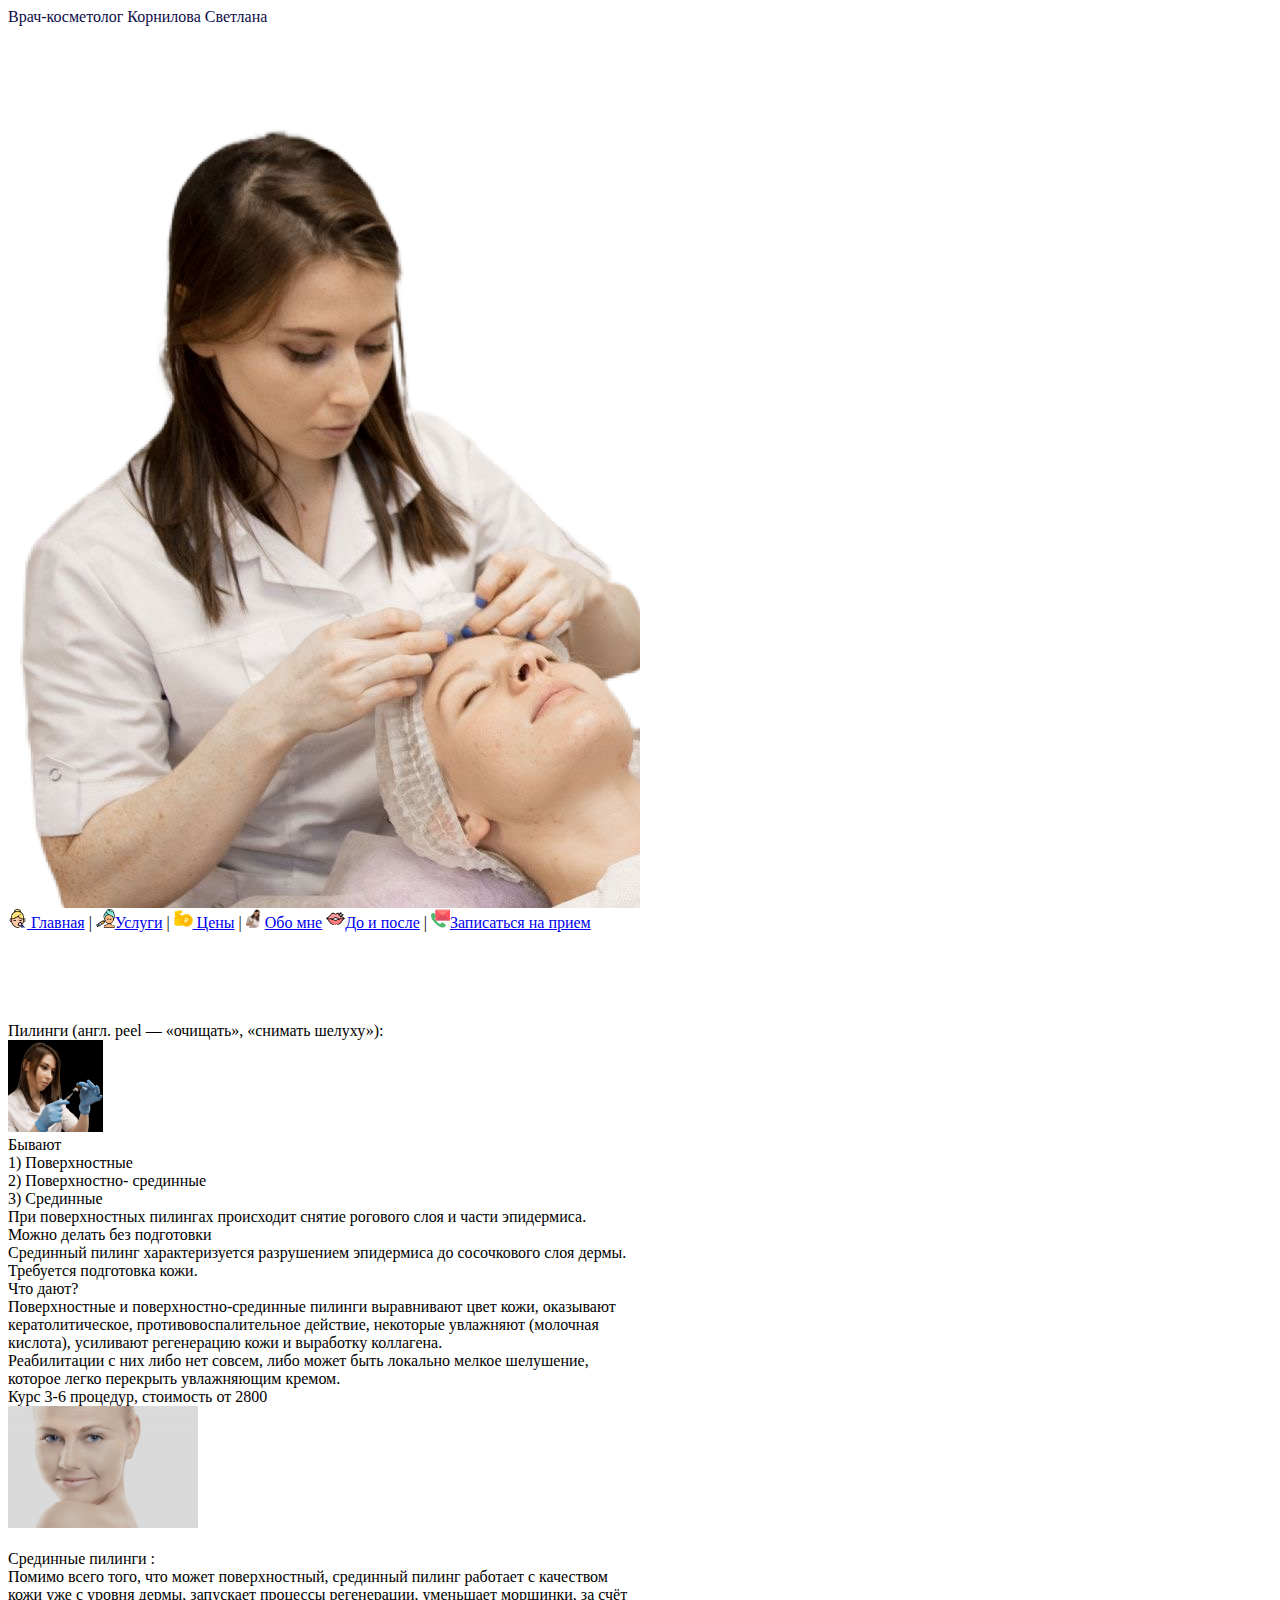
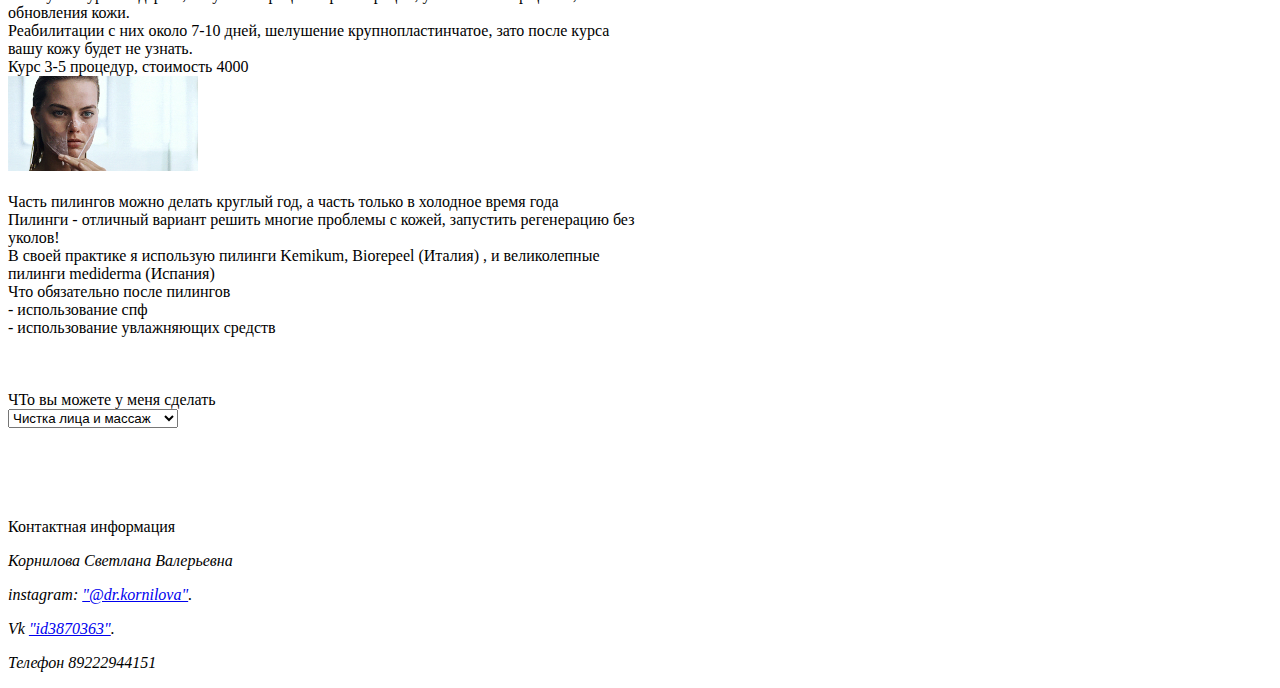
<file: html4 страничка.html>
<!DOCTYPE html>
<html lang="ru">
<head>
    <meta charset="UTF-8">
    <meta http-equiv="X-UA-Compatible" content="IE=edge">
    <meta name="viewport" content="width=device-width, initial-scale=1.0">
    <title>Корнилова Светлана</title>
    <link rel="shortcut icon" href="assets/images/5731912.png" type="image/png">
</head>
<body>
    
    <header>
    <div style="background-image: url('assets/images/IMG_2509.PNG'); height: 100vh; width: 50%; color: rgb(12, 12, 70);">Врач-косметолог Корнилова Светлана</div>
    </header>

        
    <nav>
        <a href='/name/'>
            <object type="image/png" data="assets/images/1024588.png" style="width: 1.5%;"></object>
            Главная</a> | 
        <a href='/name/'>
            <object type="image/png" data="assets/images/1721022.png" style="width: 1.5%;"></object>Услуги</a> | 

        <a href='/prais/'>
            <object type="image/png" data="assets/images/5951686.png" style="width: 1.5%;"></object>
            Цены</a> | 
        <a href='/name/'>
            <object type="image/png" data="assets/images/IMG_2505.PNG" style="width: 1.5%;"></object>Обо мне</a>
        <a href='/photo/'>
            <object type="image/png" data="assets/images/2357428.png" style="width: 1.5%;"></object>До и после</a> | 
        <a href='/contact/'>
            <object type="image/png" data="assets/images/1034255.png" style="width: 1.5%;"></object>Записаться на прием</a>
</nav>
<br><br><br><br><br>
    <main>
        <div style="width: 50%;">
        Пилинги   (англ. peel — «очищать», «снимать шелуху»):
        <br/>
         <object type="image/jpg" data="assets/images/пилиг.jpg" style="width: 15%;"></object>
<br/>
Бывают 
<br/>
1) Поверхностные 
<br/>
2) Поверхностно- срединные
<br/>
3) Срединные 
<br/>
При поверхностных пилингах происходит снятие рогового слоя и части эпидермиса.
<br/>
Можно делать без подготовки
<br/>
Срединный пилинг характеризуется разрушением эпидермиса до сосочкового слоя дермы. Требуется подготовка кожи. 
<br/>
Что дают? 
<br/>
Поверхностные и поверхностно-срединные пилинги выравнивают цвет кожи, оказывают кератолитическое, противовоспалительное действие, некоторые увлажняют (молочная кислота),  усиливают регенерацию кожи и выработку коллагена.
<br/>

Реабилитации с них либо нет совсем, либо может быть локально мелкое шелушение, которое легко перекрыть увлажняющим кремом. 
<br/>Курс 3-6 процедур, стоимость от 2800
<br/>
<object type="image/gif" data="assets/images/piling.gif" style="width: 30%;"></object>
<br/>
<br/>
Срединные пилинги :
<br/>
Помимо всего того, что может поверхностный, срединный пилинг работает с качеством кожи уже с уровня дермы, запускает процессы регенерации, уменьшает морщинки, за счёт обновления кожи. 
<br/>Реабилитации с них около 7-10 дней, шелушение крупнопластинчатое, зато после курса вашу кожу будет не узнать. 
<br/>Курс 3-5 процедур, стоимость 4000
<br/>
<object type="image/gif" data="assets/images/ezgif.com-optimize-19.gif" style="width: 30%;"></object>
<br/>
<br/>
Часть пилингов можно делать круглый год, а часть только в холодное время года 
<br/>
Пилинги - отличный вариант решить многие проблемы с кожей, запустить регенерацию без уколов! 
<br/>
В своей практике я использую пилинги Kemikum, Biorepeel (Италия) , и великолепные пилинги mediderma (Испания) 
<br/>
Что обязательно после пилингов 
<br/>- использование спф 
<br/>- использование увлажняющих средств
</div>
<br/>
<br/>
<br/>
        <div>
            <label for="name">ЧТо вы можете у меня сделать</label>
            <br>
            <select>
          <option value="first option">Чистка лица и массаж</option>
          <option value="second option">Аппаратные процедуры</option>
          <option value="third option">Ботулотоксин</option>
          <option value="four option">Биоревитализация</option>
          <option value="five option">Контурная пластика</option>
          </select>
      </div> </main>
      <br><br><br><br><br>
    <footer>Контактная информация
        <address> 
            <p>Корнилова Светлана Валерьевна</p> 
            <p>instagram:
            <a href="https://www.instagram.com/dr.kornilova39/">"@dr.kornilova"</a>.
            </p>
            <p>Vk
                <a href="https://vk.com/id3870363">"id3870363"</a>.
                </p>
                <p>Телефон 89222944151</p>
            </address>
    </footer>
</body>
</html>
</file>
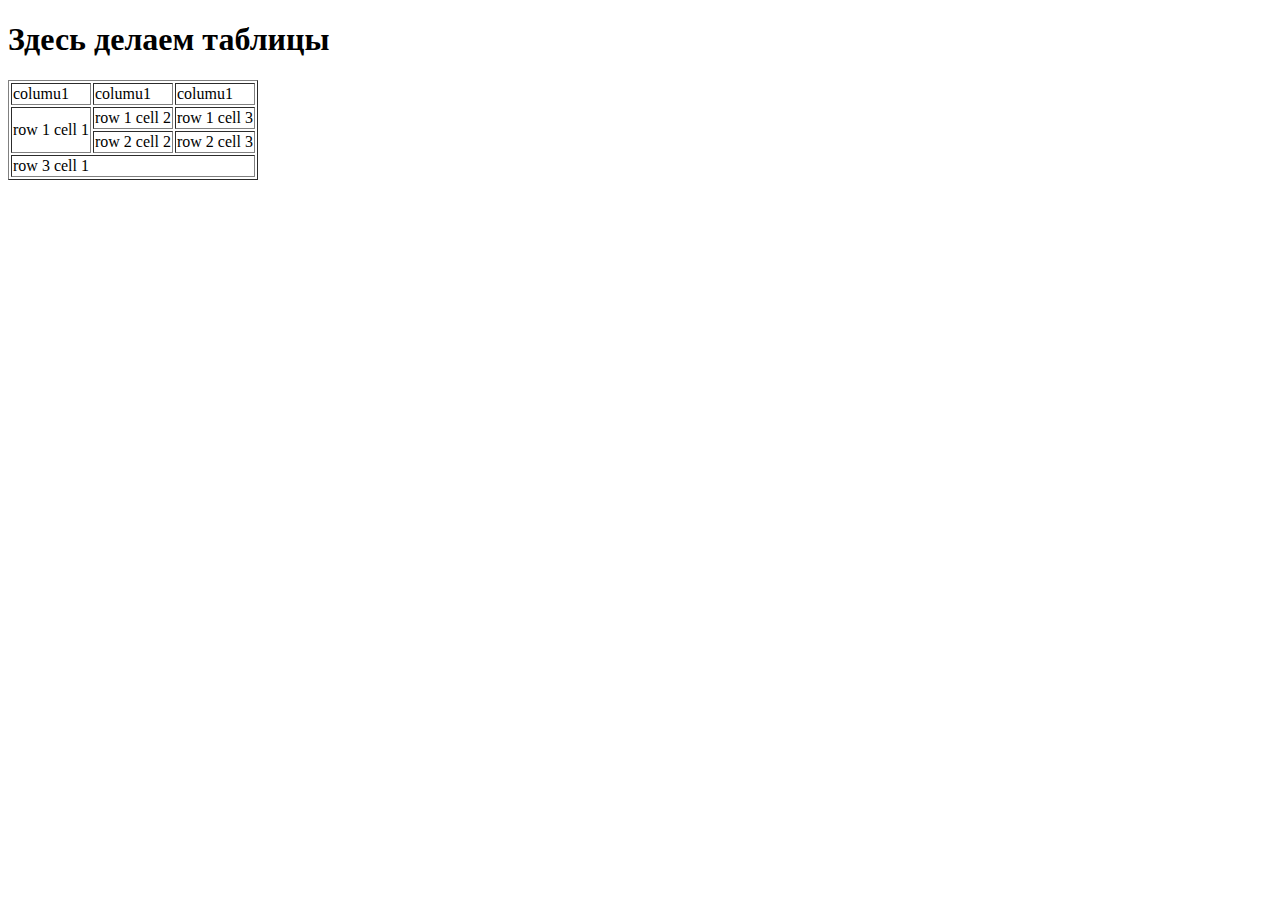
<file: index2.html>
<!DOCTYPE html>
<html lang="en">
<head>
    <meta charset="UTF-8">
    <meta http-equiv="X-UA-Compatible" content="IE=edge">
    <meta name="viewport" content="width=device-width, initial-scale=1.0">
    <title>Document</title>
</head>
<body>
    <h1>
        Здесь делаем таблицы
    </h1>
    <table border="1">
        <tr>
            <td>columu1</td>
            <td>columu1</td>
            <td>columu1</td>
        </tr>
        <tr>
            <td rowspan="2">row 1 cell 1</td>
            <td>row 1 cell 2</td>
            <td>row 1 cell 3</td>
        </tr>
        <tr>
            <td>row 2 cell 2</td>
            <td>row 2 cell 3</td>
        </tr>
        <tr>
            <td colspan="3">row 3 cell 1</td>
        </tr>
    </table>
</body>
</html>
</file>
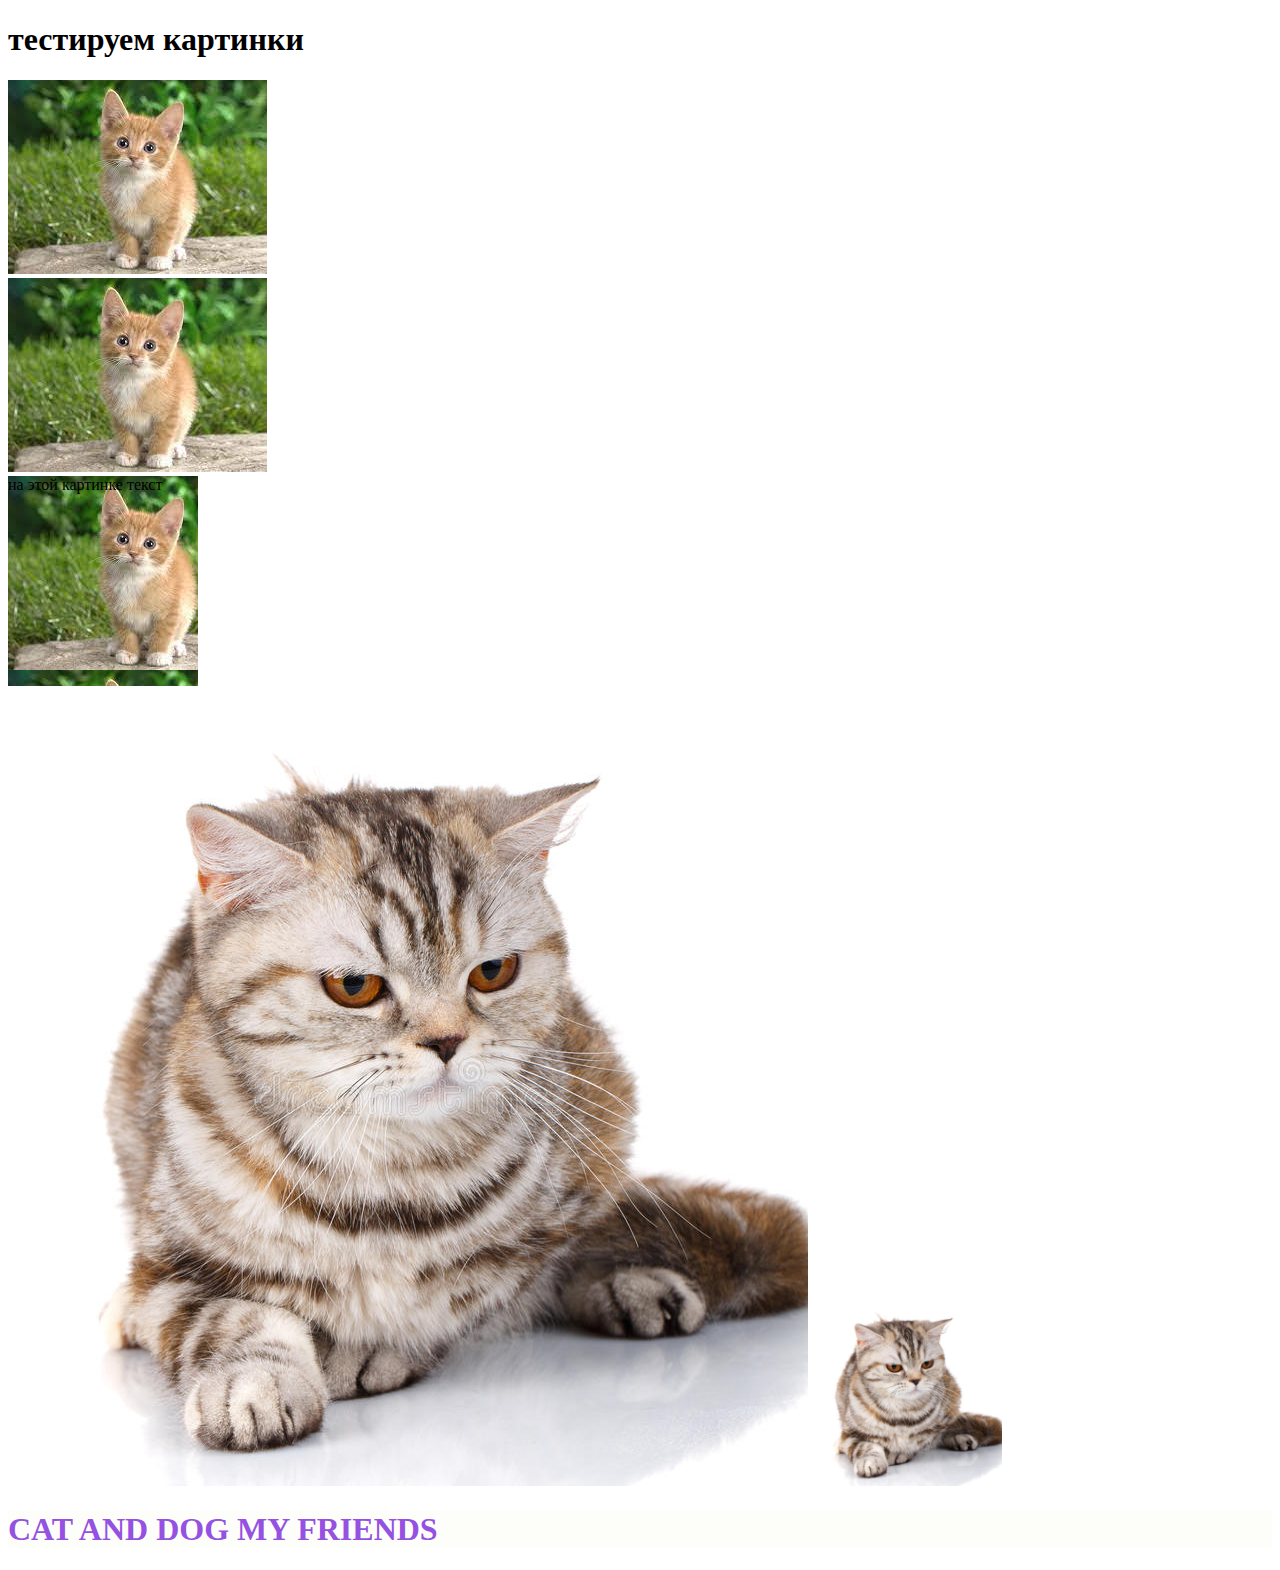
<file: index3.html>
<!DOCTYPE html>
<html lang="en">
<head>
    <meta charset="UTF-8">
    <meta http-equiv="X-UA-Compatible" content="IE=edge">
    <meta name="viewport" content="width=device-width, initial-scale=1.0">
    <title>Document</title>
</head>
<body>
   <form>
       <div class="container">
<h1>тестируем картинки</h1>
<img src="assets/images/index.jpg" ait="cat"/>
       </div>
       <object type="image/jpg" data="assets/images/index.jpg">у вас старый бразер</object>
    <div style="background-image: url('assets/images/index.jpg');height: 210px;width:15%;">на этой картинке текст</div>
    <object type="image/jpg" data="assets/images/большая-кошка-красивый-кот-чистоплеменный-пушистый-гордый-милый-98090686.jpg" style="width: 5vv;"></object>
    <object type="image/jpg" data="assets/images/большая-кошка-красивый-кот-чистоплеменный-пушистый-гордый-милый-98090686.jpg" style="width: 15%;"></object>
    <h1 style="background-color: #e4f0ae10; color: #9551e2;">CAT AND DOG MY FRIENDS</h1>
   </form> 
</body>
</html>
</file>
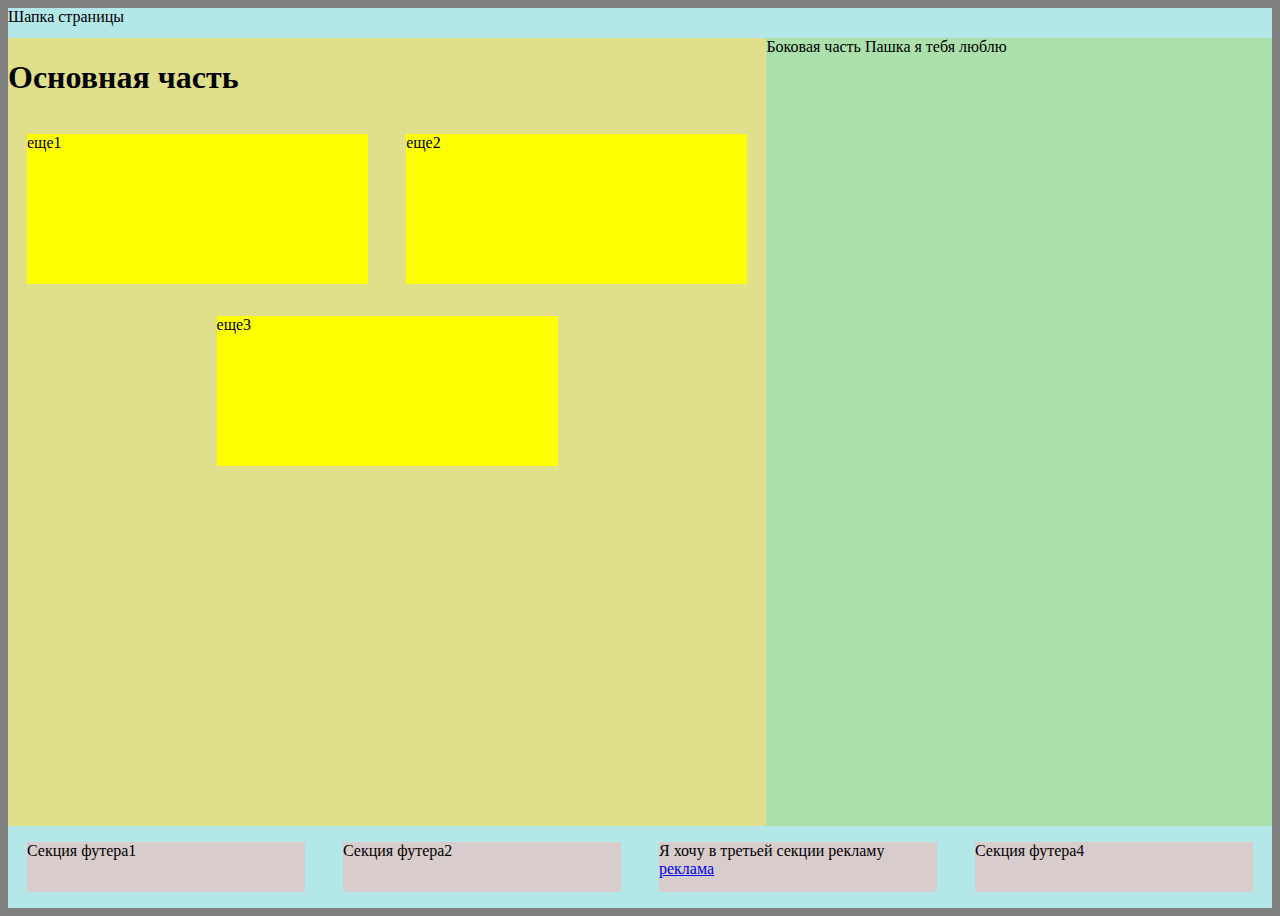
<file: index5.html>
<!DOCTYPE html>
<html lang="en">
<head>
    <meta charset="UTF-8">
    <meta http-equiv="X-UA-Compatible" content="IE=edge">
    <meta name="viewport" content="width=device-width, initial-scale=1.0">
    <title>Document</title>
    <link rel="stylesheet" href="style.css">
</head>
<body>
    <header>
Шапка страницы
    </header>

    <main>
<section id="basic">     
    <h1>Основная часть</h1>
<div class="menu">
<p id="menu">еще1</p>
    <p id="menu">еще2</p>
    <p id="menu">еще3</p>
</div>
</section>   
    <article id="left">Боковая часть Пашка я тебя люблю</article>
</main>
    <footer>
        <div class="end">
        <p id="footer">Секция футера1</p>
        <p id="footer">Секция футера2</p>
        <p id="footer">Я хочу в третьей секции рекламу
            <a href="https://dramteatr39.ru/">реклама</a>
        </p>
        <p id="footer">Секция футера4</p>
    </div>
    </footer>
</body>
</html>
</file>
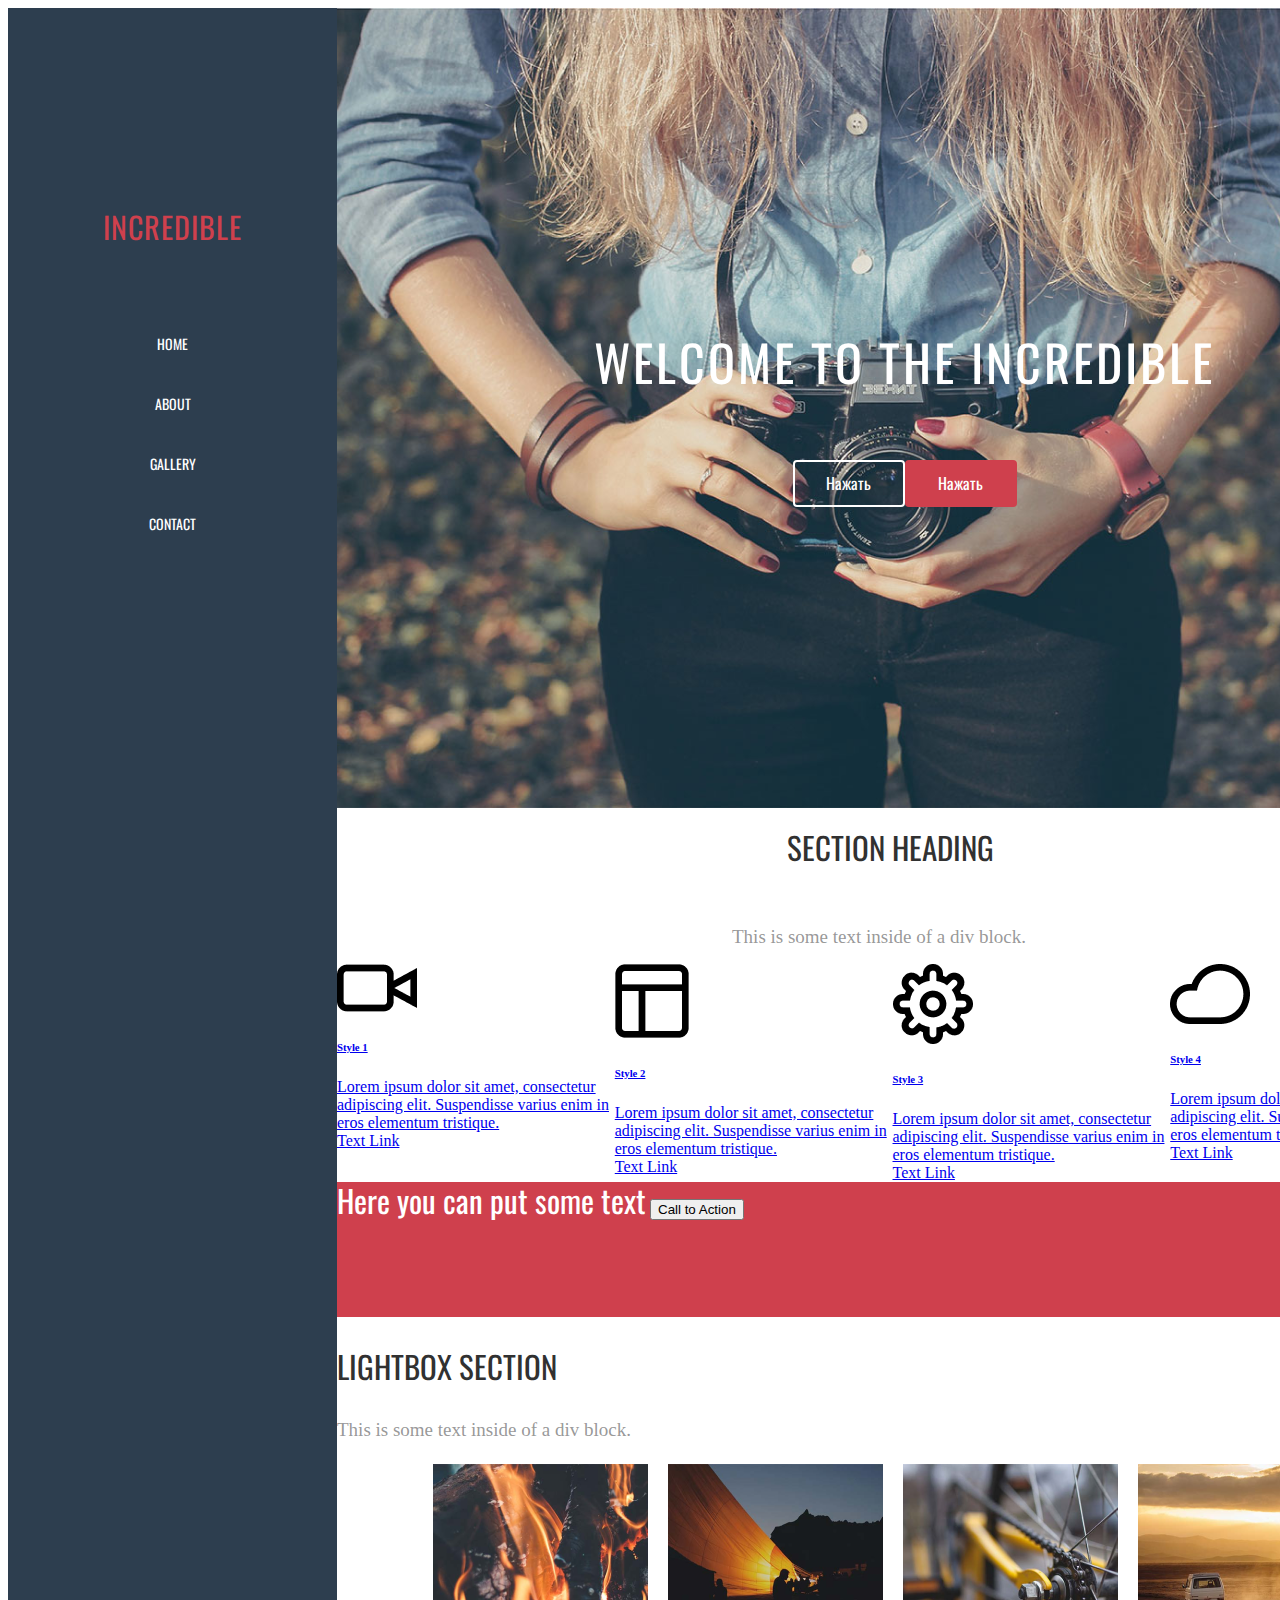
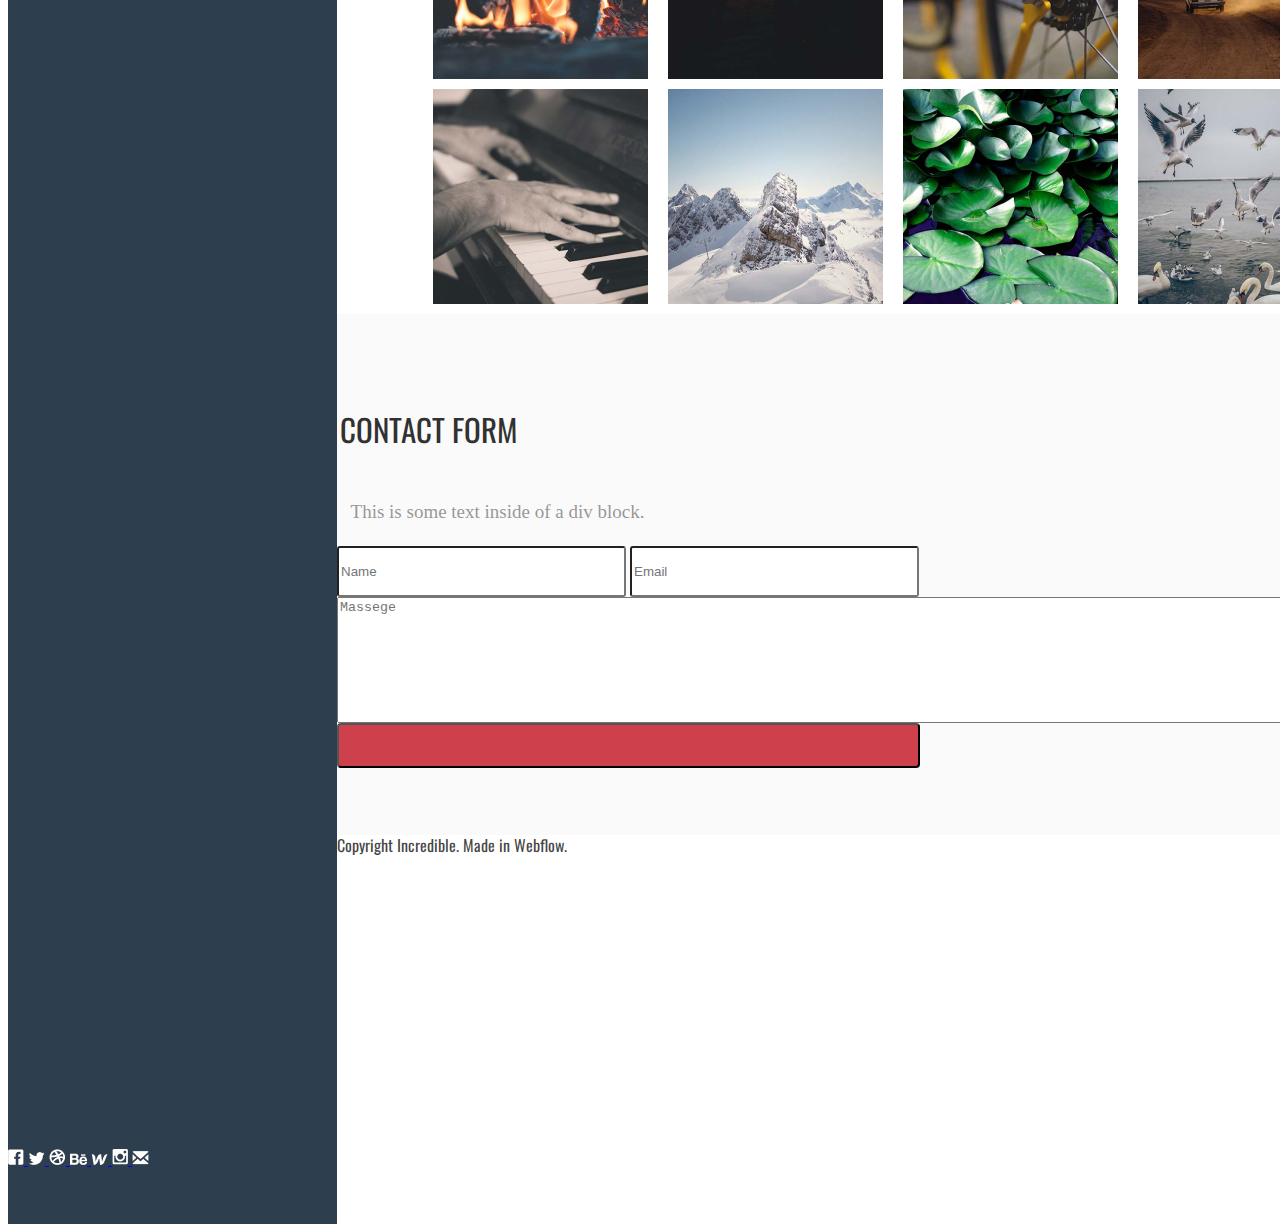
<file: index6.html>
<!DOCTYPE html>
<html lang="ru">
<head>
    <meta charset="UTF-8">
    <meta http-equiv="X-UA-Compatible" content="IE=edge">
    <meta name="viewport" content="width=device-width, initial-scale=1.0">
    <title>Document</title>
    <link rel="stylesheet" href="style1.css">
    <link rel="preconnect" href="https://fonts.googleapis.com">
<link rel="preconnect" href="https://fonts.gstatic.com" crossorigin>
<link href="https://fonts.googleapis.com/css2?family=Montserrat:wght@300&family=Oswald:wght@200;300&family=Zen+Dots&family=Zhi+Mang+Xing&display=swap" rel="stylesheet"> 
</head>
<body>
    <nav>
        <h3 id="incre">INCREDIBLE</h3>
    <a class="nav" href="home.html">Home</a>
    <a class="nav" href="about.html">About</a>
    <a class="nav" href="gallery.html">Gallery</a>
    <a class="nav" href="contact.html">Contact</a>
    <div class="icon"></div>
            <a href="https://ru-ru.facebook.com">
                <img src="assets/images/Vector.png">
            </a>
            <a href="https://twitter.com">
                <img src="assets/images/Vector(1).png">
            </a>
            <a href="https://ru.wikipedia.org">
                <img src="assets/images/Vector(2).png">
            </a>
            <a href="https://web.whatsapp.com/">
                <img src="assets/images/Vector(3).png">
            </a>
            <a href="https://web.whatsapp.com/">
                <img src="assets/images/Vector(4).png">
            </a>
            <a href="https://www.instagram.com">
                <img src="assets/images/Vector(5).png">
            </a>
            <a href="https://web.telegram.org">
                <img src="assets/images/Vector(6).png">
            </a>
        </div>
    </nav>
    <main>
        <header>
<div class="logo"> <img src="assets/images/1/IMAGE.png" alt="logo"/>
</div>
<div class="logot">
        <h1 id="text_logo">
        Welcome to the incredible
    </h1>
    <div class="button">
<button type="button" id="button1">Нажать</button>
<button type="button" id="button2">Нажать</button>
</div>
</div>
    </header>
        <Section class="section1">
            <h1 id="zagolovok">
                Section Heading
            </h1>
            <h3 id="zagolovok2">This is some text inside of a div block.
            </h3>
            <div class="blok">
                <a href="camera.html">
                    <img src="assets/images/1/Vector.png">
                    <h6>Style 1</h6>Lorem ipsum dolor sit amet, consectetur adipiscing elit. Suspendisse varius enim in eros elementum tristique.
                    <br/>
                    Text Link
                </a>
                <a href="camera.html">
                    <img src="assets/images/1/Vector(1).png">
                    <h6>Style 2</h6>Lorem ipsum dolor sit amet, consectetur adipiscing elit. Suspendisse varius enim in eros elementum tristique.
                    <br/>
                    Text Link
                </a>
                <a href="camera.html">
                    <img src="assets/images/1/Vector(2).png">
                    <h6>Style 3</h6>Lorem ipsum dolor sit amet, consectetur adipiscing elit. Suspendisse varius enim in eros elementum tristique.
                    <br/>
                    Text Link
                </a>
                <a href="camera.html">
                    <img src="assets/images/1/Vector(3).png">
                    <h6>Style 4</h6>Lorem ipsum dolor sit amet, consectetur adipiscing elit. Suspendisse varius enim in eros elementum tristique.
                    <br/>
                    Text Link
                </a>
            </div>
        <Section class="section2">
        <span id="red">Here you can put some text</span>
        <button type="button" id="button3">Call to Action</button>
        </Section>
        <Section id="s3">
            <p id="t1">
                Lightbox Section
            </p>
            <p id="t2">
                This is some text inside of a div block.
            </p>
            <div class="nature">
                <a href="natural.html">
                    <img src="assets/images/1/IMAGE(1).png">
                </a>
                <a href="natural.html">
                    <img src="assets/images/1/IMAGE(2).png">
                </a>
                <a href="natural.html">
                    <img src="assets/images/1/IMAGE(3).png">
                </a>
                <a href="natural.html">
                    <img src="assets/images/1/IMAGE(4).png">
                </a>
                <a href="natural.html">
                    <img src="assets/images/1/IMAGE(5).png">
                </a>
                <a href="natural.html">
                    <img src="assets/images/1/IMAGE(6).png">
                </a>
                <a href="natural.html">
                    <img src="assets/images/1/IMAGE(7).png">
                </a>
                <a href="natural.html">
                    <img src="assets/images/1/IMAGE(8).png">
                </a>
            </div>
        </Section>
        <footer>
            <div class="footer">
                <p id="t3">Contact form</p>
<p id="t4">This is some text inside of a div block.</p>
<span>
<input type="text" placeholder="Name" id="name"/>
<input type="text" placeholder="Email" id="name"/>
</span>
<textarea rows="8" placeholder="Massege" id="Massege"></textarea>
<button type="button" id="button4"></button>
            </div>
        </footer>
        <div id="niz">
            Copyright Incredible. Made in Webflow.
        </div>
    </main>
    <footer></footer>
</body>
</html>
</file>
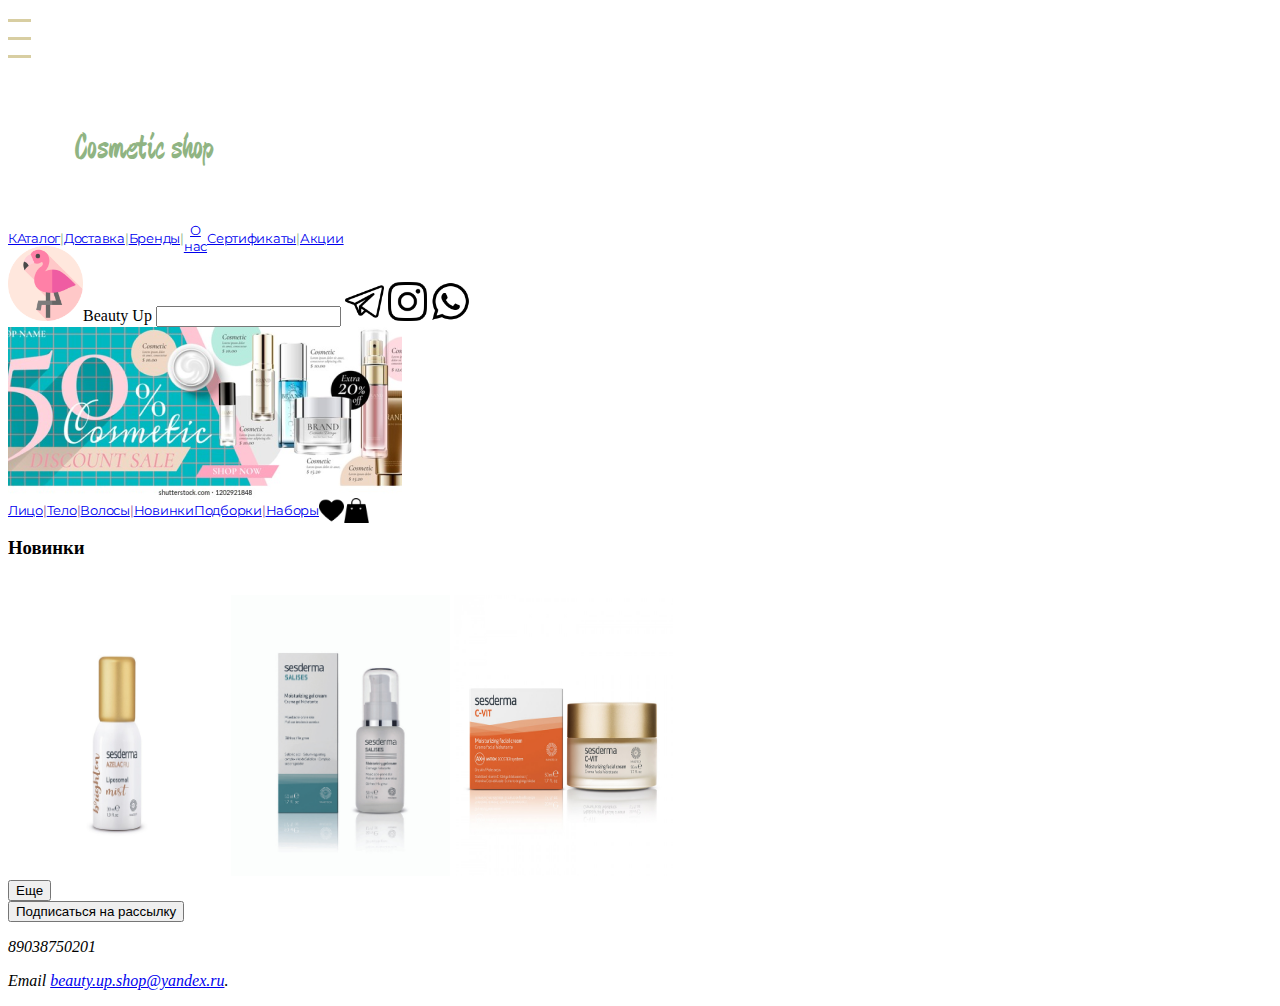
<file: indexmaket.html>
<!DOCTYPE html>
<html lang="ru">
<head>
    <meta charset="UTF-8">
    <meta http-equiv="X-UA-Compatible" content="IE=edge">
    <meta name="viewport" content="width=device-width, initial-scale=1.0">
    <title>Document</title>
    <style>
        #logo {

width: 178px;
height: 36px;
font-family: 'Zhi Mang Xing';
font-style: normal;
font-weight: 400;
font-size: 36px;
line-height: 36px;

/* identical to box height */
display: flex;
align-items: center;
text-align: center;
letter-spacing: -0.02em;

color: #90B483;
margin: 66px;
        }
        #nav {
            width: 49px;
height: 16px;

font-family: 'Montserrat';
font-style: normal;
font-weight: 400;
font-size: 13px;
line-height: 16px;

/* identical to box height */
display: flex;
align-items: center;
text-align: center;
letter-spacing: -0.02em;

color: #90B483;
        }
        #menu {
            width: 49px;
height: 16px;

font-family: 'Montserrat';
font-style: normal;
font-weight: 400;
font-size: 13px;
line-height: 16px;

/* identical to box height */
display: flex;
align-items: center;
text-align: center;
letter-spacing: -0.02em;

color: #9c5499;
        }
    </style>
</head>
<body>
    <header>
        <object type="image/png" data="assets/images/Line 2.png"></object>
        <br/>
        <object type="image/png" data="assets/images/Line 2.png"></object>
        <br/>
        <object type="image/png" data="assets/images/Line 2.png"></object>
<div id="logo">Cosmetic shop
    <link rel="preconnect" href="https://fonts.googleapis.com">
<link rel="preconnect" href="https://fonts.gstatic.com" crossorigin>
<link href="https://fonts.googleapis.com/css2?family=Zhi+Mang+Xing&display=swap" rel="stylesheet"> 

</div>

    </header>
    <nav>
        <div id="nav">
        <a href='/name/'>
           КАталог</a> | 
        <a href='/name/'>
           Доставка</a> | 
 <a href='/prais/'>
           Бренды</a> | 
        <a href='/name/'>
            О нас</a>
        <a href='/photo/'>
            Сертификаты</a> | 
        <a href='/contact/'>
            Акции</a>
            <link rel="preconnect" href="https://fonts.googleapis.com">
<link rel="preconnect" href="https://fonts.gstatic.com" crossorigin>
<link href="https://fonts.googleapis.com/css2?family=Montserrat:wght@300&family=Zen+Dots&family=Zhi+Mang+Xing&display=swap" rel="stylesheet"> 
        </div>
</nav>
<main>
<section>
    <object type="image/png" data="assets/images/4015698.png" style="width: 75px; height: 75px;">
    </object>Beauty Up
    <input type="text"/>
    <object type="image/png" data="assets/images/2582606.png" style="width: 39px; height: 39px;">
    </object>
        <object type="image/png" data="assets/images/1384089.png" style="width: 39px; height: 39px;"></object>
            <object type="image/png" data="assets/images/1384023.png" style="width: 39px; height: 39px;"></object>
</section>

    <object type="image/png" data="assets/images/cosmeic 1.png" style="height: 171px; width: 394px;">
    </object>
    <br/>
    <div id="menu">
    <a href='/name/'>
        Лицо</a> | 
     <a href='/name/'>
        Тело</a> | 
<a href='/prais/'>
        Волосы</a> | 
     <a href='/name/'>
         Новинки</a>
     <a href='/photo/'>
         Подборки</a> | 
     <a href='/contact/'>
        Наборы</a>
        <link rel="preconnect" href="https://fonts.googleapis.com">
<link rel="preconnect" href="https://fonts.gstatic.com" crossorigin>
<link href="https://fonts.googleapis.com/css2?family=Montserrat:wght@300&family=Zen+Dots&family=Zhi+Mang+Xing&display=swap" rel="stylesheet"> 
 
        <object type="image/png" data="assets/images/32557.png" style="height: 25px; width: 25px;">
        </object>
        <object type="image/png" data="assets/images/34561.png" style="height: 25px; width: 25px;"></object> 
    </div>
        <h3>Новинки</h3>
        <br/>
        <object type="image/jpg" data="assets/images/2.jpg" style="height: 281px; width: 219px;">
        </object>
        <object type="image/jpg" data="assets/images/3.jpg" style="height: 281px; width: 219px;"></object>
        <object type="image/jpg" data="assets/images/4.jpg" style="height: 281px; width: 219px;"></object>
        <br/>
        <button type="button">Еще</button>
</main>
<footer>
    <button type="button">Подписаться на рассылку</button>
    <br/>
    <address> 
        <p>89038750201</p> 
        <p>Email
        <a href="beauty.up.shop@yandex.ru">beauty.up.shop@yandex.ru</a>.
        </p>
        </address>
</footer>
</body>
</html>
</file>
<file: style.css>
body {
    display: flex;
    flex-flow: column;
    min-height: 100vh;
    background-color: gray;
}

header, footer {
    background-color: rgb(180, 231, 231);
}
header {
    height: 30px;
}
.end {
    display: flex;
    flex-direction: row;
    justify-content: space-around;
    align-items: flex-end;
    flex-wrap: wrap;
}
main {
    flex: 1;
    display: flex;
    flex-direction: row;
    justify-content: stretch;
}

#basic {
    background-color: rgb(224, 224, 140);
    width: 60%;
}
#left {
    background-color: rgb(172, 224, 172);
    width: 40%;
}
.menu {
    display: flex;
    width: 100%;
    height: 100px;
    justify-content: space-around;
    flex-wrap: wrap;
}
#menu {
    background-color: yellow;
    width: 45%;
    height: 150px;
}
#footer {
    background-color: rgb(216, 204, 204);
    width: 22%;
    height: 50px;
}
</file>
<file: style1.css>
body {
    display: flex;
    flex-flow: row;
    min-height: 100vh;
}
nav {
height: 2816px;
left: 0%;
right: 0%;
top: 0px;

background: #2D3E4F;
border-radius: 0px;
}
#incre {
    width: 139px;
height: 25px;
left: calc(50% - 139px/2);
top: 206px;

font-family: 'Oswald';
font-style: normal;
font-weight: 400;
font-size: 30px;
line-height: 25px;

/* identical to box height, or 83% */
text-align: center;
letter-spacing: 1px;

color: #CF404D;
margin: 206px 95px 95px 95px ;
}
.nav {
    display: flex;
    flex-flow: column;
    font-family: 'Oswald';
    font-style: normal;
    font-weight: 400;
    font-size: 14px;
    line-height: 20px;
    /* identical to box height, or 143% */
    text-align: center;
    text-transform: uppercase;
    color: #FFFFFF;    
    text-decoration: none;
    margin: 40px;
}
.nav:hover {
    text-decoration: underline;
}

.icon {
    width: 15.47px;
    height: 15.47px;
    margin-top: 2200px;
}

.logo {
    height: 800px;
    width: 1111px;
    position: relative
}
.logot {
    position: absolute;
    top: 305px;
    left: 594px;
}
#text_logo {
    width: 621px;
height: 88px;
left: calc(50% - 621px/2);
top: -15px;
color: white;
font-family: Oswald;
font-size: 50px;
font-weight: 400;
line-height: 44px;
letter-spacing: 3px;
text-align: center;
letter-spacing: 3px;
text-transform: uppercase;
}
.button {
display: flex;
justify-content: center;

}

#button1 {
    font-family: 'Oswald';
font-style: normal;
font-weight: 400;
font-size: 16px;
line-height: 21px;
color: white;
    width: 112px;
height: 47px;
left: 0%;
right: 0%;
top: 0px;

border: 2px solid #FFFFFF;
box-sizing: border-box;
border-radius: 4px;
background:transparent;

}
#button2 {
    font-family: 'Oswald';
font-style: normal;
font-weight: 400;
font-size: 16px;
line-height: 21px;
color: white;
    width: 112px;
    height: 47px;
left: 0%;
right: 0%;
top: 0px;

background: #CF404D;
border: 2px solid #CF404D;
box-sizing: border-box;
border-radius: 4px;
}
main {
    background-color: white;
}
.section1 {
    width: 1111px;
    height: 549px;
}
#zagolovok {
margin-bottom: 57px;
margin-left: 450px;
margin-right: 449px;
width: 212px;
height: 36px;
left: calc(50% - 212px/2 + 0.5px);
top: -6px;
font-family: 'Oswald';
font-style: normal;
font-weight: 400;
font-size: 31px;
line-height: 36px;

/* identical to box height, or 116% */
text-transform: uppercase;
color: #313131;
}
#zagolovok2 {
    width: 321px;
height: 30px;
left: calc(50% - 321px/2);
top: 52px;

font-family: 'Droid Sans';
font-style: normal;
font-weight: 400;
font-size: 19px;
line-height: 30px;

/* identical to box height, or 158% */

color: rgba(115, 115, 115, 0.74);
margin-left: 395px;
margin-bottom: 12px;
}
.blok {
display: flex;
flex-direction: row;
justify-content: space-around;
}
.section2 {
    height: 135px;
background: #CF404D;
}
#red {
    height: 36px;
left: 1.09%;
right: 66.09%;
top: -3px;

font-family: 'Oswald';
font-style: normal;
font-weight: 400;
font-size: 31px;
line-height: 36px;

/* identical to box height, or 116% */

color: #FFFFFF;
}
button3 {
    width: 127px;
    height: 47px;

border: 2px solid #FFFFFF;
box-sizing: border-box;
border-radius: 4px;
background: #CF404D;
}
.s3 {
    height: 740px;
}
#t1 {
    width: 224px;
height: 36px;
left: calc(50% - 224px/2 + 0.5px);
top: -6px;

font-family: 'Oswald';
font-style: normal;
font-weight: 400;
font-size: 31px;
line-height: 36px;

/* identical to box height, or 116% */
text-transform: uppercase;

color: #313131;
}
#t2 {
    width: 321px;
height: 30px;
left: calc(50% - 321px/2);
top: 52px;

font-family: 'Droid Sans';
font-style: normal;
font-weight: 400;
font-size: 19px;
line-height: 30px;

/* identical to box height, or 158% */
color: rgba(115, 115, 115, 0.74);
}
.nature {
    width: 920px;
    height: 450px;
    display: flex;
    flex-wrap: wrap;
    flex-direction: row;
    margin-left: 96px;
    justify-content: space-between;
}
.footer {
    height: 521px;
    background: #FAFAFA;
    display: flex;
    flex-direction: column;
    justify-content: center;

}
#niz {
    width: 230px;
height: 20px;
left: calc(50% - 230px/2 + 0.5px);
top: 2769px;

font-family: 'Oswald';
font-style: normal;
font-weight: 400;
font-size: 16px;
line-height: 20px;

/* identical to box height, or 125% */
text-align: center;

color: rgba(0, 0, 0, 0.74);
}
#t3 {
    width: 183px;
height: 36px;
left: calc(50% - 183px/2);
top: -6px;

font-family: 'Oswald';
font-style: normal;
font-weight: 400;
font-size: 31px;
line-height: 36px;

/* identical to box height, or 116% */
text-align: center;
text-transform: uppercase;

color: #313131;
}
#t4 {
    width: 321px;
height: 30px;
left: calc(50% - 321px/2);
top: 52px;

font-family: 'Droid Sans';
font-style: normal;
font-weight: 400;
font-size: 19px;
line-height: 30px;

/* identical to box height, or 158% */
text-align: center;

color: rgba(115, 115, 115, 0.74);
}
#name {
    width: 281px;
    height: 45px;
top: 0px;

background: #FFFFFF;
box-shadow: 0px 0px 0px rgba(64, 64, 71, 0.3);
border-radius: 3px;
}
#massege {
width: 583px;
height: 110px;
left: -0.02%;
right: -0.02%;
top: 62px;

background: #FFFFFF;
box-shadow: 0px 0px 0px rgba(64, 64, 71, 0.3);
border-radius: 3px;
}
#button4 {
    width: 583px;
    height: 45px;
left: -0.02%;
right: -0.02%;
top: 189px;

background: #CF404D;
border-radius: 4px;
}
</file>
